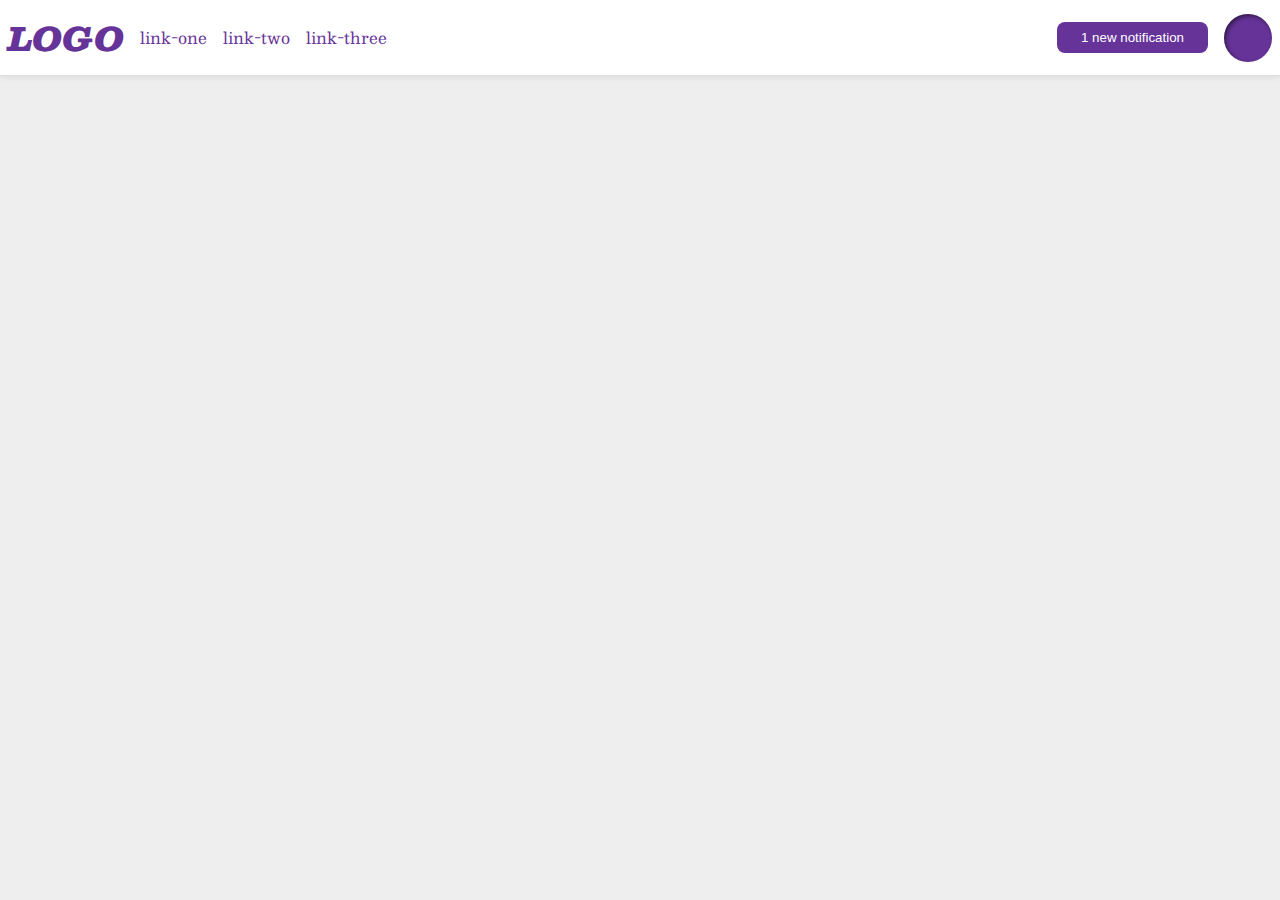
<file: flex/03-flex-header-2/index.html>
<!DOCTYPE html>
<html lang="en">
  <head>
    <meta charset="UTF-8">
    <meta http-equiv="X-UA-Compatible" content="IE=edge">
    <meta name="viewport" content="width=device-width, initial-scale=1.0">
    <title>Flex Header 2</title>
    <link rel="stylesheet" href="style.css">
  </head>
  <body>
    <div class="header">
      <div class="left-panel">
      <div class="logo">
        LOGO
      </div>
          <ul class="links">
            <li><a href="https://google.com">link-one</a></li>
            <li><a href="https://google.com">link-two</a></li>
            <li><a href="https://google.com">link-three</a></li>
          </ul>
        </div>
        <div class="right-panel">
        <button class="notifications">
          1 new notification
        </button>
        <div class="profile-image"></div>
      </div>
    </div>
  </body>
</html>
</file>
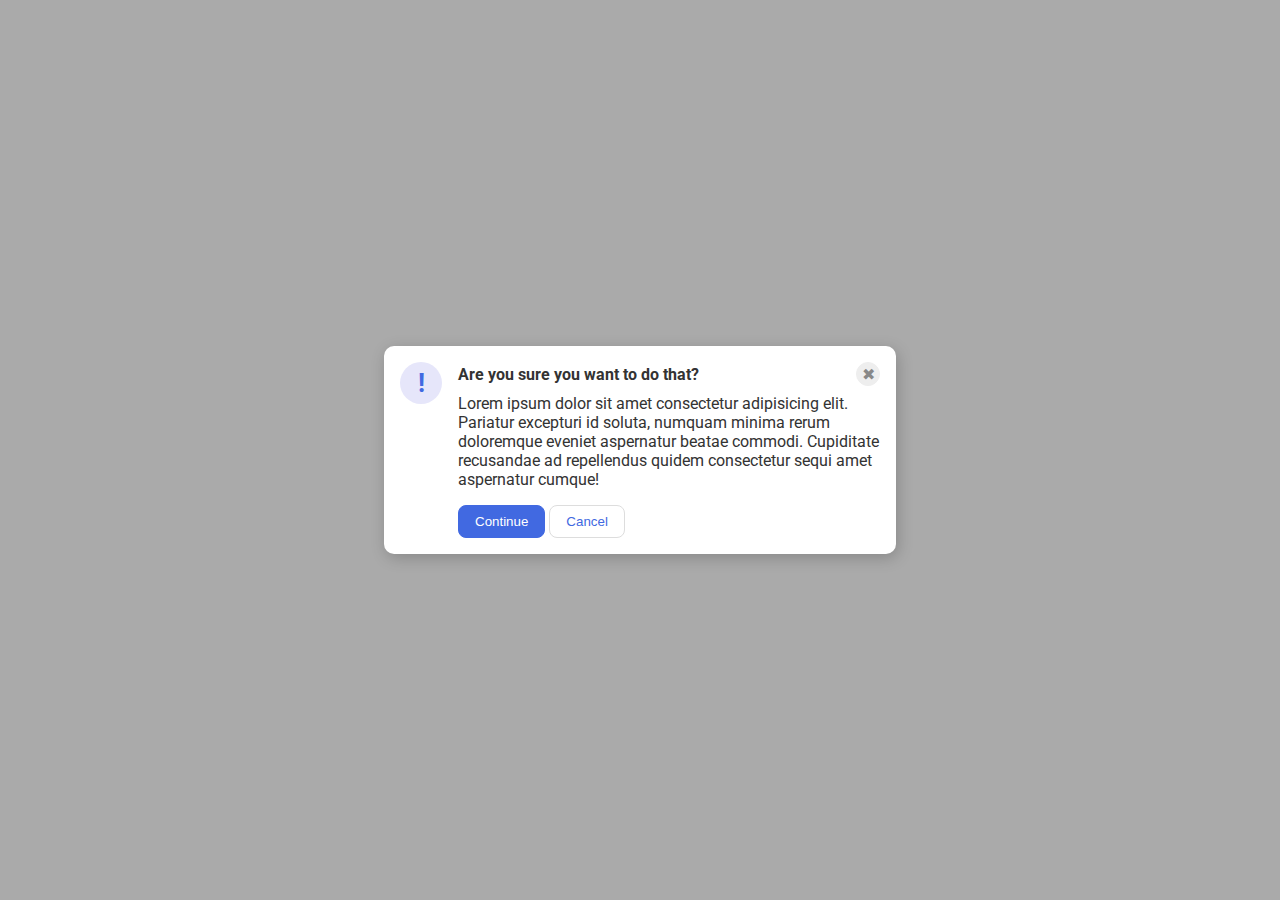
<file: flex/05-flex-modal/index.html>
<!DOCTYPE html>
<html lang="en">
  <head>
    <meta charset="UTF-8">
    <meta http-equiv="X-UA-Compatible" content="IE=edge">
    <meta name="viewport" content="width=device-width, initial-scale=1.0">
    <link rel="stylesheet" href="style.css">
    <title>Modal</title>
  </head>
  <body>
    <div class="modal">
      <div class="icon">!</div>
      <div class="right-panel">
      <div class="header">Are you sure you want to do that?
      <button class="close-button">✖</button>
      </div>
      <div class="text">Lorem ipsum dolor sit amet consectetur adipisicing elit. Pariatur excepturi id soluta, numquam minima rerum doloremque eveniet aspernatur beatae commodi. Cupiditate recusandae ad repellendus quidem consectetur sequi amet aspernatur cumque!</div>
      <button class="continue">Continue</button>
      <button class="cancel">Cancel</button>
      </div>
    </div>
  </body>
</html>
</file>
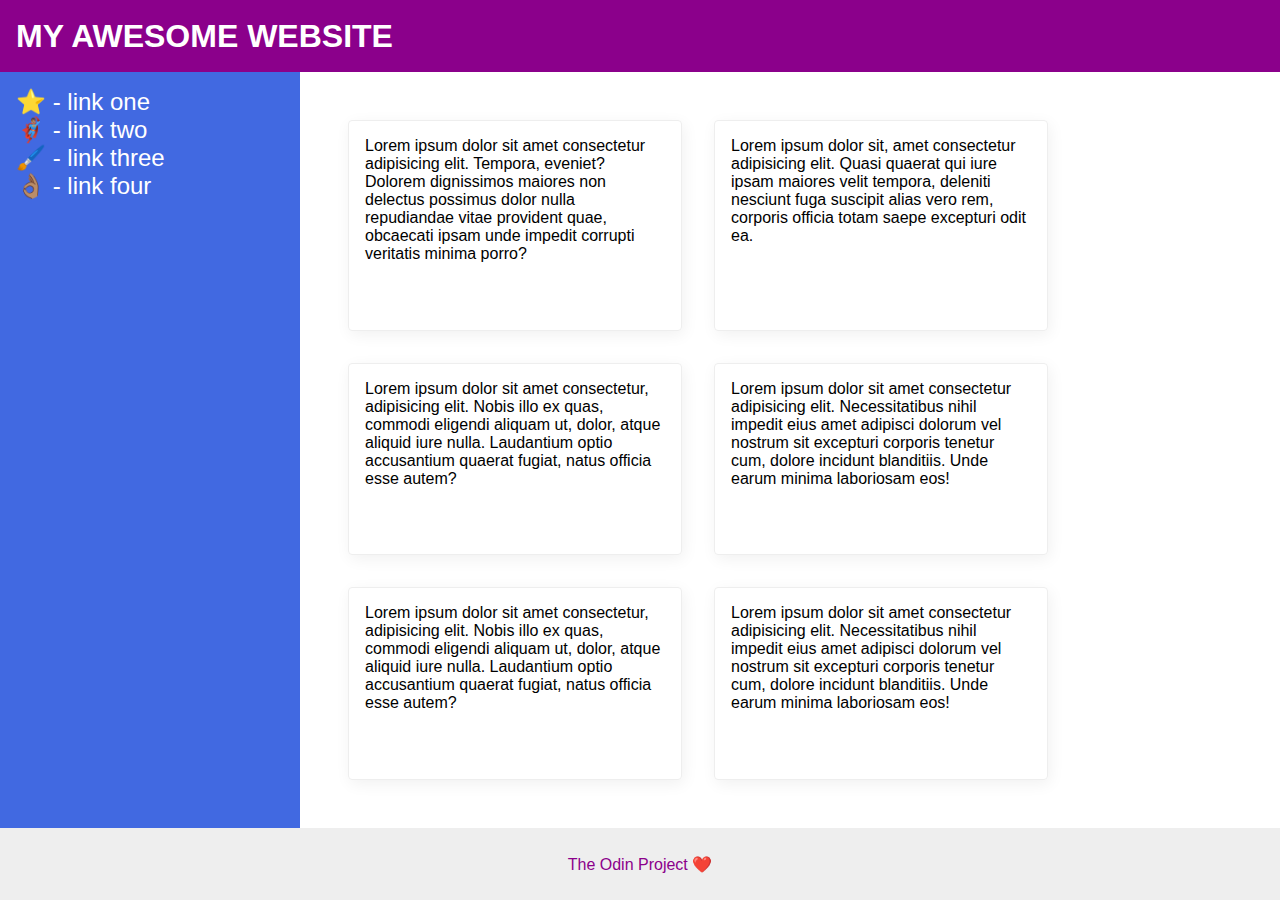
<file: flex/07-flex-layout-2/index.html>
<!DOCTYPE html>
<html lang="en">
  <head>
    <meta charset="UTF-8">
    <meta http-equiv="X-UA-Compatible" content="IE=edge">
    <meta name="viewport" content="width=device-width, initial-scale=1.0">
    <title>The Holy Grail</title>
    <link rel="stylesheet" href="style.css">
  </head>
  <body>
    <div class="header">
      MY AWESOME WEBSITE
    </div>
    <div class="content">
    <div class="sidebar">
      <ul>
        <li><a href="#">⭐ - link one</a></li>
        <li><a href="#">🦸🏽‍♂️ - link two</a></li>
        <li><a href="#">🖌️ - link three</a></li>
        <li><a href="#">👌🏽 - link four</a></li>
      </ul>
    </div>

    <div class="card-container">
    <div class="card">Lorem ipsum dolor sit amet consectetur adipisicing elit. Tempora, eveniet? Dolorem dignissimos maiores non delectus possimus dolor nulla repudiandae vitae provident quae, obcaecati ipsam unde impedit corrupti veritatis minima porro?</div>
    <div class="card">Lorem ipsum dolor sit, amet consectetur adipisicing elit. Quasi quaerat qui iure ipsam maiores velit tempora, deleniti nesciunt fuga suscipit alias vero rem, corporis officia totam saepe excepturi odit ea.</div>
    <div class="card">Lorem ipsum dolor sit amet consectetur, adipisicing elit. Nobis illo ex quas, commodi eligendi aliquam ut, dolor, atque aliquid iure nulla. Laudantium optio accusantium quaerat fugiat, natus officia esse autem?</div>
    <div class="card">Lorem ipsum dolor sit amet consectetur adipisicing elit. Necessitatibus nihil impedit eius amet adipisci dolorum vel nostrum sit excepturi corporis tenetur cum, dolore incidunt blanditiis. Unde earum minima laboriosam eos!</div>
    <div class="card">Lorem ipsum dolor sit amet consectetur, adipisicing elit. Nobis illo ex quas, commodi eligendi aliquam ut, dolor, atque aliquid iure nulla. Laudantium optio accusantium quaerat fugiat, natus officia esse autem?</div>
    <div class="card">Lorem ipsum dolor sit amet consectetur adipisicing elit. Necessitatibus nihil impedit eius amet adipisci dolorum vel nostrum sit excepturi corporis tenetur cum, dolore incidunt blanditiis. Unde earum minima laboriosam eos!</div>
    </div>
    </div>
    <div class="footer">
      The Odin Project ❤️
    </div>
  </body>
</html>
</file>
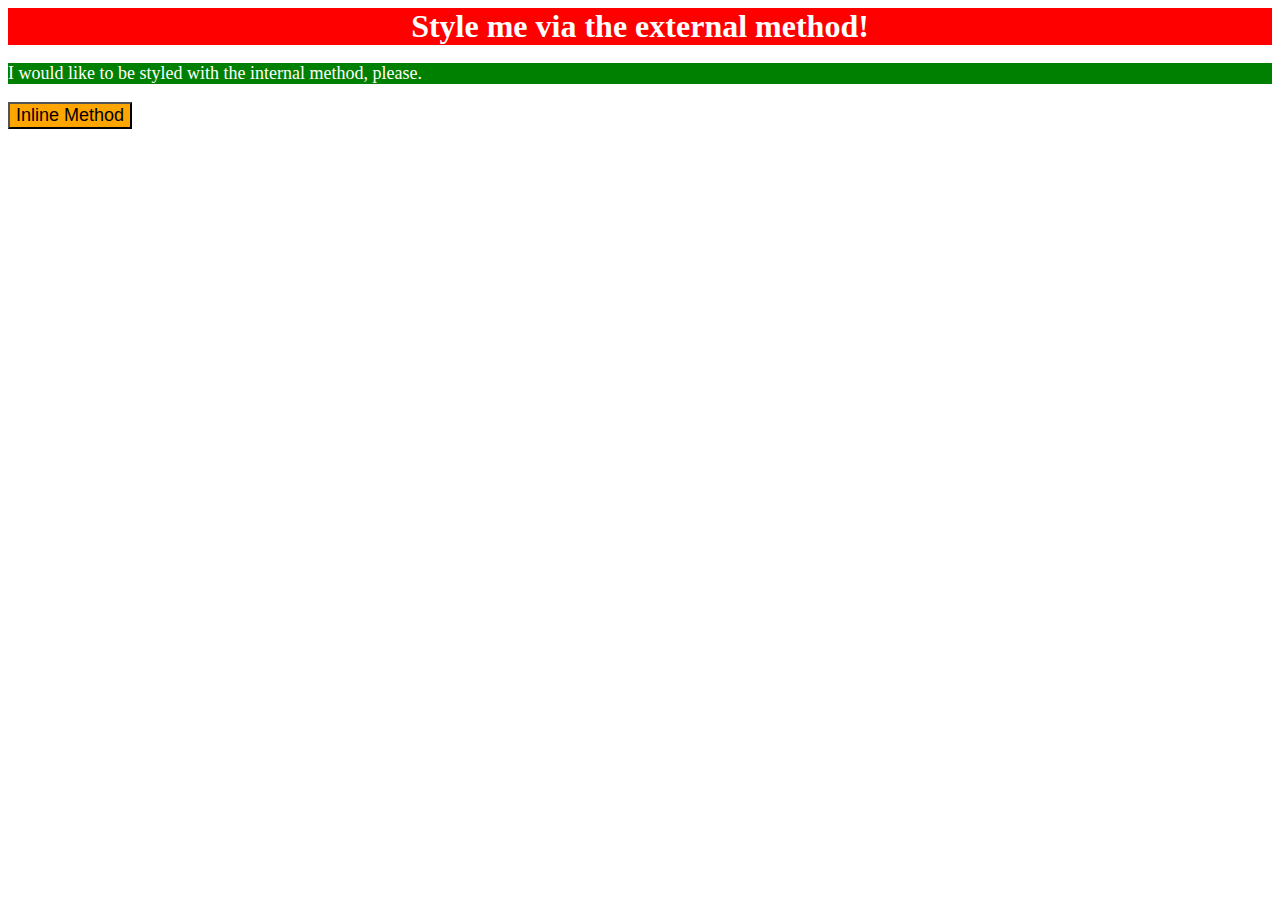
<file: foundations/01-css-methods/index.html>
<!DOCTYPE html>
<html lang="en">
  <head>
    <meta charset="UTF-8">
    <meta http-equiv="X-UA-Compatible" content="IE=edge">
    <meta name="viewport" content="width=device-width, initial-scale=1.0">
    <title>Methods for Adding CSS</title>
    <link rel="stylesheet" href="style.css">
  </head>
  <body>
    <div>Style me via the external method!</div>
    <p>I would like to be styled with the internal method, please.</p>
    <button style="background-color: orange; font-size: 18px;">Inline Method</button>
  </body>
  <style>
    p{
      background-color: green;
      color: white;
      font-size: 18px;
    }
  </style>
</html>
</file>
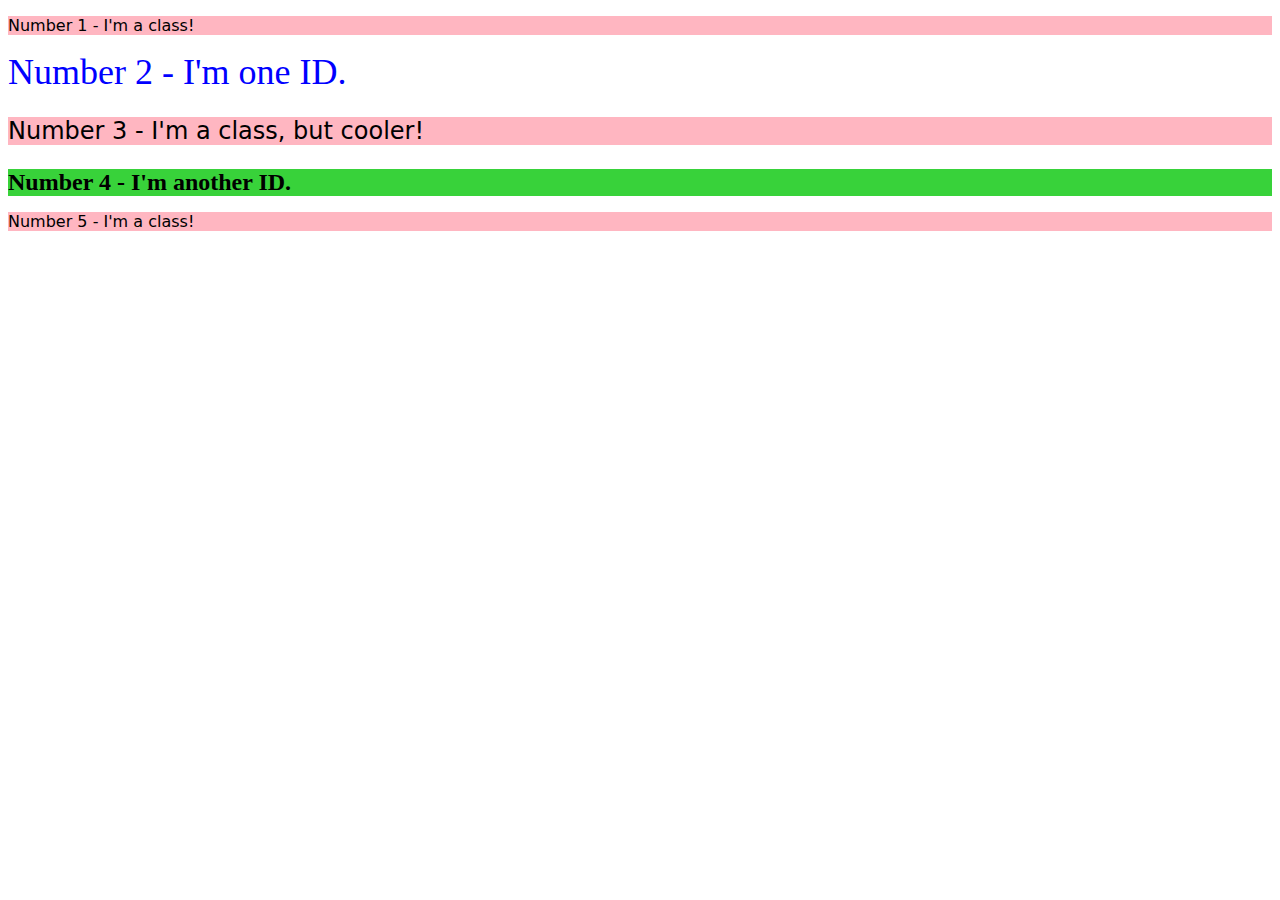
<file: foundations/02-class-id-selectors/index.html>
<!DOCTYPE html>
<html lang="en">
  <head>
    <meta charset="UTF-8">
    <meta http-equiv="X-UA-Compatible" content="IE=edge">
    <meta name="viewport" content="width=device-width, initial-scale=1.0">
    <title>Class and ID Selectors</title>
    <link rel="stylesheet" href="style.css">
  </head>
  <body>
    <p class="odd-number">Number 1 - I'm a class!</p>
    <div id="number-two">Number 2 - I'm one ID.</div>
    <p class="odd-number" id="number-three">Number 3 - I'm a class, but cooler!</p>
    <div id="number-four">Number 4 - I'm another ID.</div>
    <p class="odd-number">Number 5 - I'm a class!</p>
  </body>
</html>
</file>
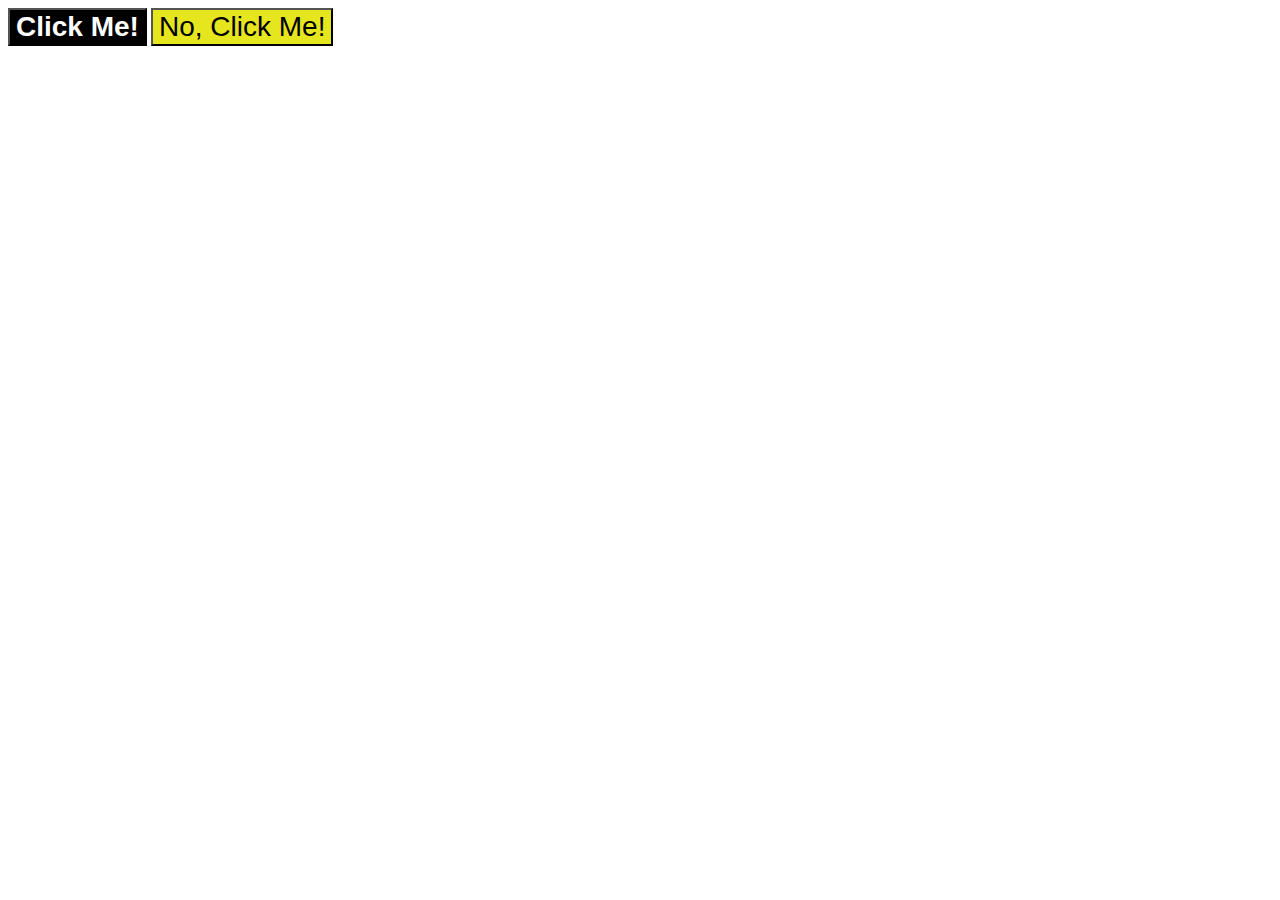
<file: foundations/03-grouping-selectors/index.html>
<!DOCTYPE html>
<html lang="en">
  <head>
    <meta charset="UTF-8">
    <meta http-equiv="X-UA-Compatible" content="IE=edge">
    <meta name="viewport" content="width=device-width, initial-scale=1.0">
    <title>Grouping Selectors</title>
    <link rel="stylesheet" href="style.css">
  </head>
  <body>
    <button class="first">Click Me!</button>
    <button class="second">No, Click Me!</button>
  </body>
</html>
</file>
<file: flex/03-flex-header-2/style.css>
/* this is some magical font-importing.  
you'll learn about it later. */
@import url('https://fonts.googleapis.com/css2?family=Besley:ital,wght@0,400;1,900&display=swap');

body {
  margin: 0;
  background: #eee;
  font-family: Besley, serif;
}

.header {
  background: white;
  border-bottom: 1px solid #ddd;
  box-shadow: 0 0 8px rgba(0,0,0,.1);
  display: flex;
  justify-content: space-between;
  align-items: center;
  padding: 8px;
}

.profile-image {
  background: rebeccapurple;
  box-shadow: inset 2px 2px 4px rgba(0,0,0,.5);
  border-radius: 50%;
  width: 48px;
  height: 48px;
  margin-left: 16px;
}

.logo {
  color: rebeccapurple;
  font-size: 32px;
  font-weight: 900;
  font-style: italic;
}

.left-panel ,.right-panel{
  display: flex;
  justify-content: flex-start;
  align-items: center;
}

button {
  border: none;
  border-radius: 8px;
  background: rebeccapurple;
  color: white;
  padding: 8px 24px;
}

a {
  /* this removes the line under our links */
  text-decoration: none;
  color: rebeccapurple;
}

ul {
  list-style-type: none;
  display: flex;
  gap: 16px;
  justify-content: flex-start;
  padding-left: 16px;
}
</file>
<file: flex/05-flex-modal/style.css>
@import url('https://fonts.googleapis.com/css2?family=Roboto:wght@400;700&display=swap');

html, body {
  height: 100%;
}

body {
  font-family: Roboto, sans-serif;
  margin: 0;
  background: #aaa;
  color: #333;
  /* I'll give you this one for free lol */
  display: flex;
  align-items: center;
  justify-content: center;
}

.header{
  font-weight: bold;
  display: flex;
  justify-content: space-between;
  align-items: center;
  margin-bottom: 8px;
}
.modal {
  background: white;
  width: 480px;
  border-radius: 10px;
  box-shadow: 2px 4px 16px rgba(0,0,0,.2);
  display: flex;
  gap: 16px;
  padding: 16px;
}

.icon {
  color: royalblue;
  font-size: 26px;
  font-weight: 700;
  background: lavender;
  width: 42px;
  height: 42px;
  border-radius: 50%;
  display: flex;
  justify-content: center;
  align-items: center;
  flex-shrink: 0;
}

.close-button {
  background: #eee;
  border-radius: 50%;
  color: #888;
  font-weight: 400;
  font-size: 16px;
  height: 24px;
  width: 24px;
  display: flex;
  align-items: center;
  justify-content: center;
  border: 1px solid #eee;
  padding: 0;
}

.text{
  margin-bottom: 16px;
}

button {
  cursor: pointer;
  padding: 8px 16px;
  border-radius: 8px;
}

button.continue {
  background: royalblue;
  border: 1px solid royalblue;
  color: white;
}

button.cancel {
  background: white;
  border: 1px solid #ddd;
  color: royalblue;
}
</file>
<file: flex/07-flex-layout-2/style.css>
body {
  font-family: -apple-system, BlinkMacSystemFont, 'Segoe UI', Roboto, Oxygen, Ubuntu, Cantarell, 'Open Sans', 'Helvetica Neue', sans-serif;
  margin: 0;
  min-height: 100vh;
  display: flex;
  flex-direction: column;
}

a{
  text-decoration: none;
  color: white;
  font-size: 24px;
}

ul{
  list-style-type: none;
  margin: 0;
  padding: 0;
}

.header {
  height: 72px;
  background: darkmagenta;
  color: white;
  font-size: 32px;
  font-weight: 900;
  display: flex;
  align-items: center;
  padding: 0px 16px;
}

.footer {
  height: 72px;
  background: #eee;
  color: darkmagenta;
  display: flex;
  justify-content: center;
  align-items: center;
}

.sidebar {
  width: 300px;
  padding: 16px;
  flex-shrink: 0;
  background: royalblue;
  box-sizing: border-box;
}

.card {
  border: 1px solid #eee;
  box-shadow: 2px 4px 16px rgba(0,0,0,.06);
  border-radius: 4px;
  padding: 16px;
  width: 300px;
}

.content{
  display: flex;
  flex: 1;
  height: 100%;
}

.card-container {
  padding: 48px;
  display: flex;
  flex-wrap: wrap;
  gap: 32px;
}
</file>
<file: foundations/01-css-methods/style.css>
div{
    background-color: red;
    color: white;
    font-size: 32px;
    font-weight: bold;
    text-align: center;
}
</file>
<file: foundations/02-class-id-selectors/style.css>
.odd-number{
    background-color: #ffb6c1;
    font-family: Verdana, "DejaVu sans", sans-serif;
}

#number-two{
    color: blue;
    font-size: 36px;
}

#number-three{
    font-size: 24px;
}

#number-four{
    background-color: #38d23a;
    font-size: 24px;
    font-weight: bold;
}
</file>
<file: foundations/03-grouping-selectors/style.css>
.first,
.second{
    font-size: 28px;
    font-family: Helvetica, "Times New Roman", sans-serif;
}

.first{
    background-color: rgb(0, 0, 0);
    color: rgb(255, 255, 255);
    font-weight: bold;
}

.second{
    background-color: rgb(230, 230, 30);
}
</file>
